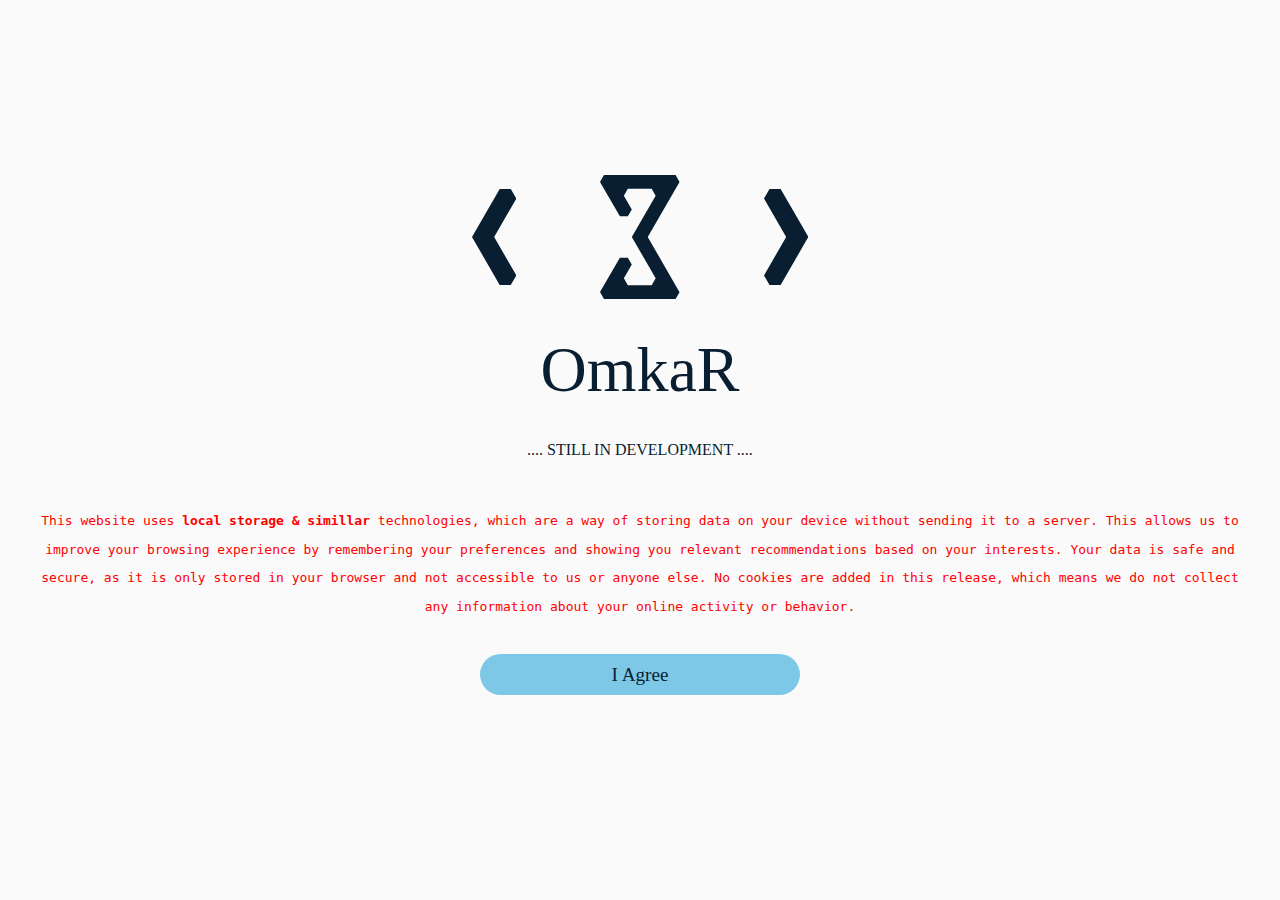
<file: index.html>
<!DOCTYPE html>
<html lang="en" xml:lang="en" xmlns="http://www.w3.org/1999/xhtml">

<head>
    <meta charset="utf-8">
    <title>OmkaR</title>
    <meta content="width=device-width, initial-scale=1.0" name="viewport">
    <meta name="theme-color" media="(prefers-color-scheme: light)" content="#fafafa" />
    <meta name="theme-color" media="(prefers-color-scheme: dark)" content="#0a1e32" />
    <meta name="google-site-verification" content="loFfXPwA4cq-TAvliz6y5A_HRbqyFr3LIQOK7XJ_PsE" />
    <meta content="" name="description">
    <script src="https://secure.exportkit.com/cdn/js/ek_googlefonts.js?v=6"></script>
</head>

<body onload="ready()"></body>
<script async src="https://www.googletagmanager.com/gtag/js?id=G-FJG5EE1FE4"></script>
<script>
    const baseUrl = window.location.hostname.match(/^\d/g) == null ? window.location.origin + window.location.pathname : "";
    link = document.createElement('link')
    link.rel = "icon"
    link.type = "image/x-icon"
    link.href = baseUrl + "/res/fav.svg"
    document.head.appendChild(link);
    const cssList = ['css/color.css', 'css/style.css']
    for (i of cssList) {
        link = document.createElement('link')
        link.rel = "stylesheet"
        link.type = "text/css"
        link.href = baseUrl + i
        if (!document.querySelector(`head link[href='${baseUrl + i}']`)) {
            document.head.appendChild(link);
        }
    }
    const jsList = ["js/datajson.js", "js/content.js", "js/script.js", "js/toolscript.js", "js/color.js", "js/listen.js", "js/Init.js"]
    for (i of jsList) {
        script = document.createElement('script')
        console.log(baseUrl + i)
        script.src = baseUrl + i
        if (!document.querySelector(`body script[src='${baseUrl + i}']`)) {
            document.body.appendChild(script);
        }
    }
</script>

</html>
</file>
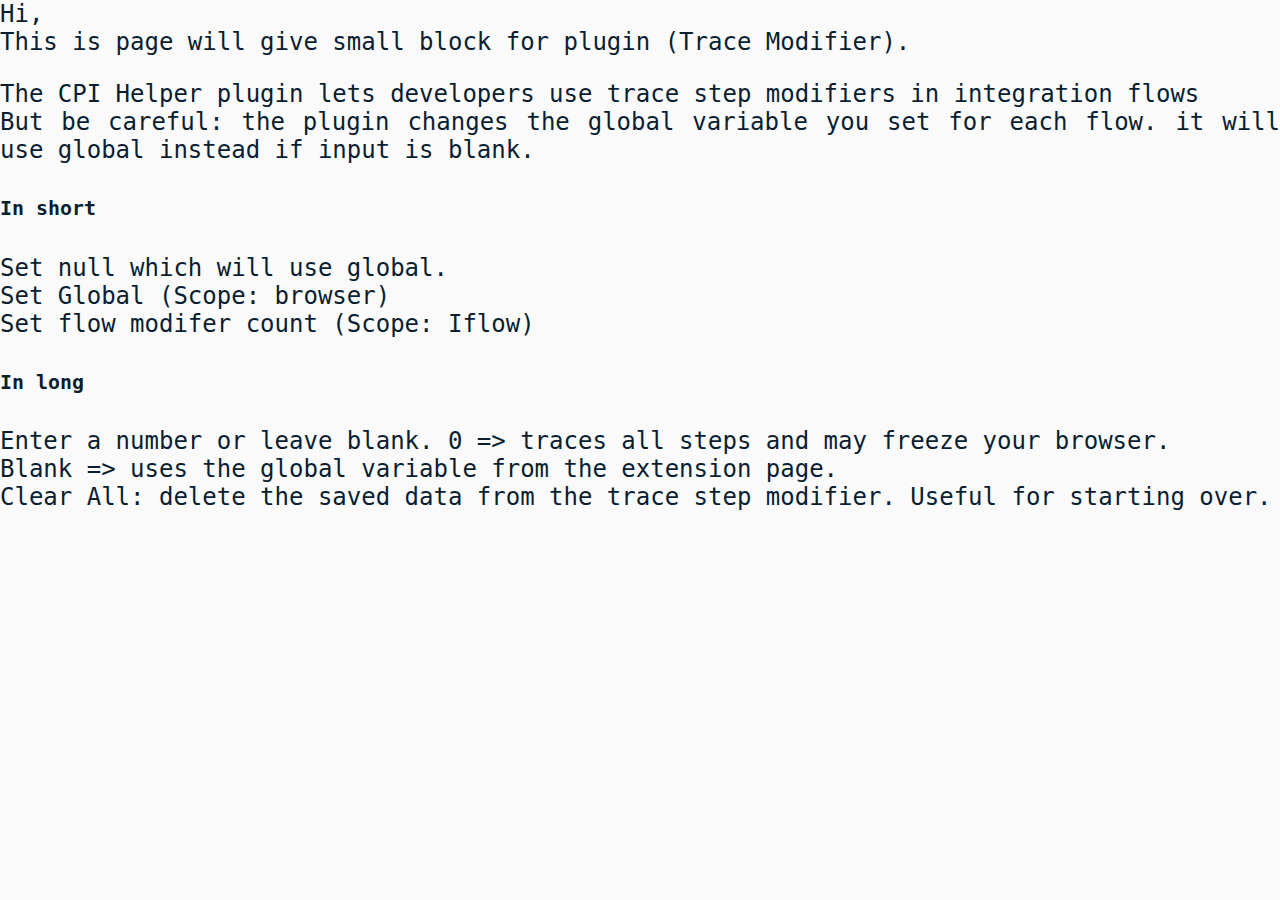
<file: cpi/index.html>
<!DOCTYPE html>
<html lang="en">

<head>
    <meta charset="utf-8">
    <meta content="width=device-width, initial-scale=1.0" name="viewport">
    <meta name="theme-color" media="(prefers-color-scheme: light)" content="#fafafa" />
    <meta name="theme-color" media="(prefers-color-scheme: dark)" content="#0a1e32" />
    <meta content="" name="description">
    <link rel="shortcut icon" href="/res/fav.svg">
    <title>Trace Modifier Plugin</title>
    <link href="/css/color.css" rel="StyleSheet" />
    <link href="/css/style.css" rel="StyleSheet" />
</head>

<body>
    <div style="font-size:1.5rem;font-family: monospace;text-wrap: wrap;">
        Hi, <br>
        This is page will give small block for plugin (Trace Modifier). <br>
        <p>The CPI Helper plugin lets developers use trace step modifiers in integration flows <br>
            But be careful: the plugin changes the global variable you set for each flow. it will use global instead if input is blank.</p>
        <div>
            <h5>In short</h5>
            Set null which will use global. <br>
            Set Global (Scope: browser) <br>
            Set flow modifer count (Scope: Iflow)
        </div>
        <p>
        <h5>In long</h5>
        Enter a number or leave blank. 0 => traces all steps and may freeze your browser. <br>
        Blank => uses the global variable from the extension page. <br>
        Clear All: delete the saved data from the trace step modifier. Useful for starting over.</p>
    </div>
</body>
<script async src="https://www.googletagmanager.com/gtag/js?id=G-FJG5EE1FE4"></script>
</html>
</file>
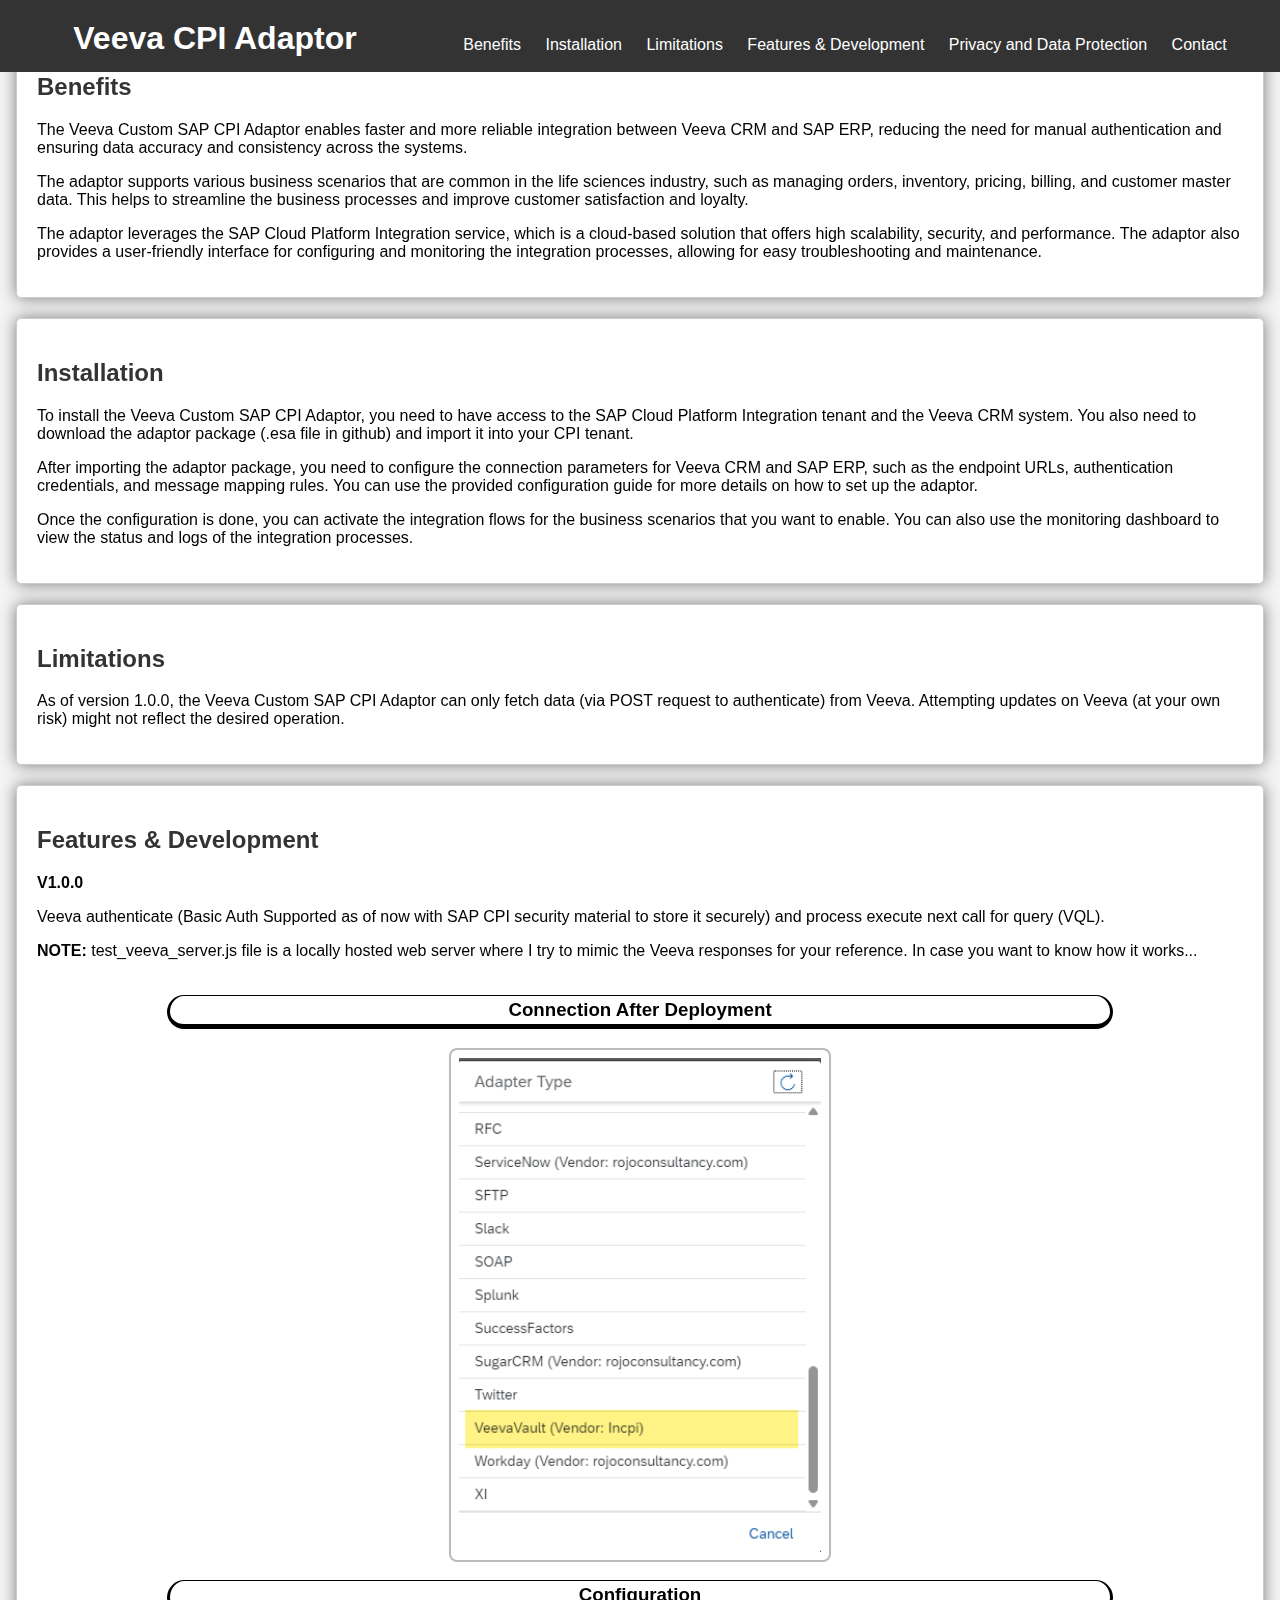
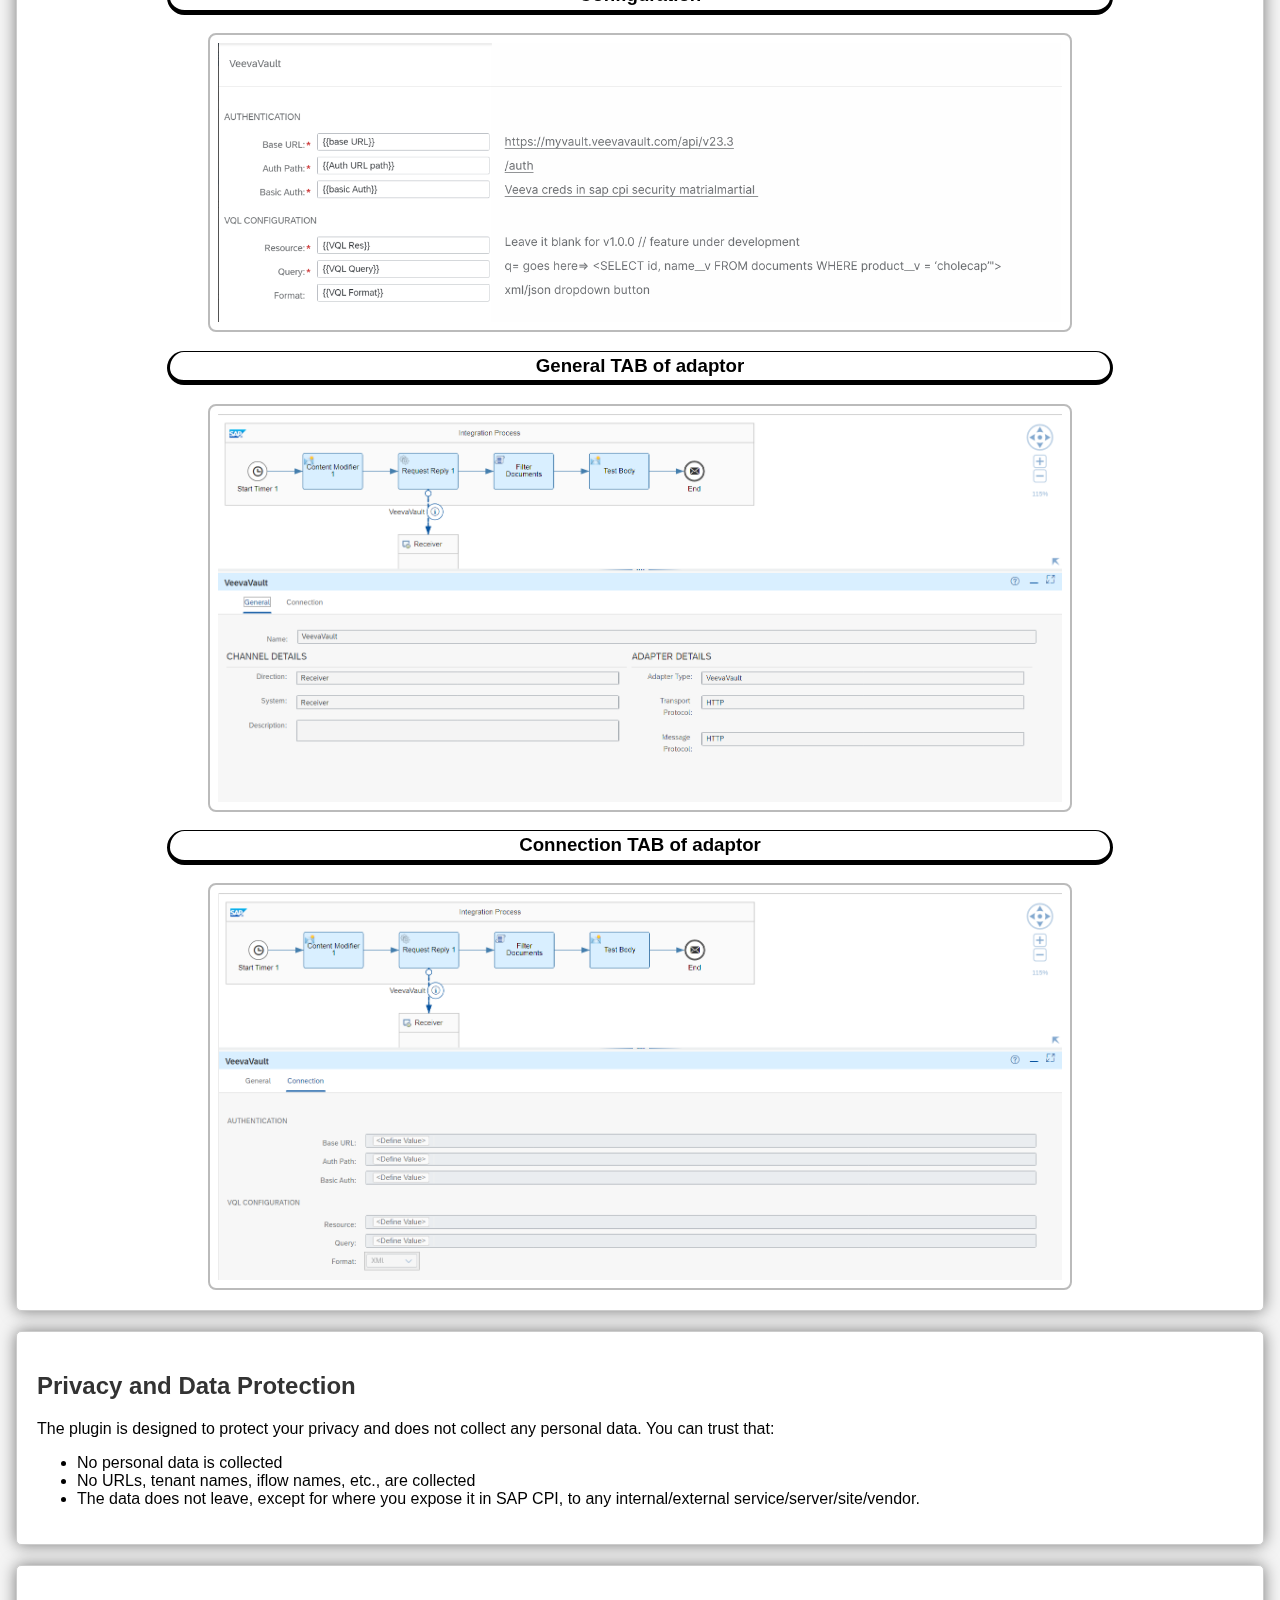
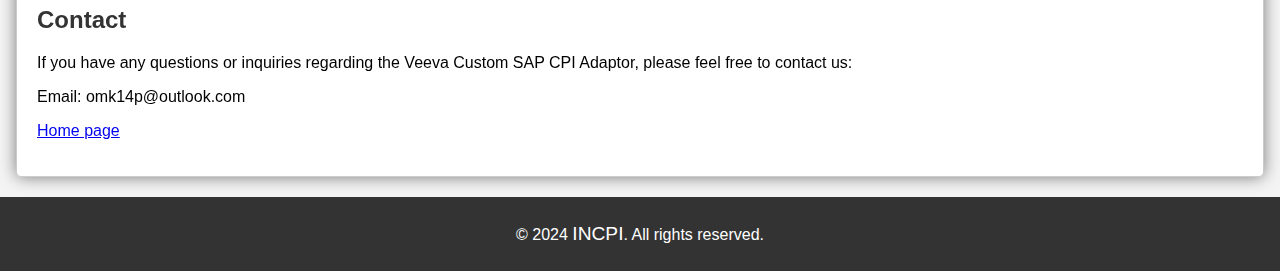
<file: Veeva_adaptor/index.html>
<!DOCTYPE html>
<html lang="en">

<head>
    <meta charset="UTF-8">
    <meta name="viewport" content="width=device-width, initial-scale=1.0">
    <title>Veeva Custom SAP CPI Adaptor</title>
    <link rel="stylesheet" href="index.css">
</head>

<body>
    <header>
        <h1>Veeva CPI Adaptor</h1>
        <nav>
            <ul>
                <li><a href="#benefits">Benefits</a></li>
                <li><a href="#installation">Installation</a></li>
                <li><a href="#limitations">Limitations</a></li>
                <li><a href="#features">Features &amp; Development</a></li>
                <li><a href="#privacy">Privacy and Data Protection</a></li>
                <li><a href="#contact">Contact</a></li>
            </ul>
        </nav>
    </header>
    <main>
        <section id="benefits">
            <h2>Benefits</h2>
            <p>The Veeva Custom SAP CPI Adaptor enables faster and more reliable integration between Veeva CRM and SAP
                ERP, reducing the need for manual authentication and ensuring data accuracy and consistency across the
                systems.</p>
            <p>The adaptor supports various business scenarios that are common in the life sciences industry, such as
                managing orders, inventory, pricing, billing, and customer master data. This helps to streamline the
                business processes and improve customer satisfaction and loyalty.</p>
            <p>The adaptor leverages the SAP Cloud Platform Integration service, which is a cloud-based solution that
                offers high scalability, security, and performance. The adaptor also provides a user-friendly interface
                for configuring and monitoring the integration processes, allowing for easy troubleshooting and
                maintenance.</p>
        </section>
        <section id="installation">
            <h2>Installation</h2>
            <p>To install the Veeva Custom SAP CPI Adaptor, you need to have access to the SAP Cloud Platform
                Integration tenant and the Veeva CRM system. You also need to download the adaptor package (.esa file in
                github) and import it into your CPI tenant.</p>
            <p>After importing the adaptor package, you need to configure the connection parameters for Veeva CRM and
                SAP ERP, such as the endpoint URLs, authentication credentials, and message mapping rules. You can use
                the provided configuration guide for more details on how to set up the adaptor.</p>
            <p>Once the configuration is done, you can activate the integration flows for the business scenarios that
                you want to enable. You can also use the monitoring dashboard to view the status and logs of the
                integration processes.</p>
        </section>
        <section id="limitations">
            <h2>Limitations</h2>
            <p>As of version 1.0.0, the Veeva Custom SAP CPI Adaptor can only fetch data (via POST request to
                authenticate) from Veeva. Attempting updates on Veeva (at your own risk) might not reflect the desired
                operation.</p>
        </section>
        <section id="features">
            <h2>Features & Development</h2>
            <p><strong>V1.0.0</strong></p>
            <p>Veeva authenticate (Basic Auth Supported as of now with SAP CPI security material to store it securely)
                and process execute next call for query (VQL).</p>
            <p><strong>NOTE:</strong> test_veeva_server.js file is a locally hosted web server where I try to mimic the
                Veeva responses for your reference. In case you want to know how it works...</p>
            <div style="
                display: flex;
                flex-direction: column;
                align-content: center;
                align-items: center;
                justify-content: center;
              ">
                <h3>Connection After Deployment</h3><img src="/Veeva_adaptor/res/adaptor.png" style="
                width: 30%;
              ">
                <h3>Configuration</h3><img src="/Veeva_adaptor/res/Veeva adaptor info.png">
                <h3>General TAB of adaptor</h3><img src="/Veeva_adaptor/res/veeva tab one.png">
                <h3>Connection TAB of adaptor</h3><img src="/Veeva_adaptor/res/veeva tab two.png">
            </div>
        </section>
        <section id="privacy">
            <h2>Privacy and Data Protection</h2>
            <p>The plugin is designed to protect your privacy and does not collect any personal data. You can trust
                that:</p>
            <ul>
                <li>No personal data is collected</li>
                <li>No URLs, tenant names, iflow names, etc., are collected</li>
                <li>The data does not leave, except for where you expose it in SAP CPI, to any internal/external
                    service/server/site/vendor.</li>
            </ul>
        </section>
        <section id="contact">
            <h2>Contact</h2>
            <p>If you have any questions or inquiries regarding the Veeva Custom SAP CPI Adaptor, please feel free to
                contact us:</p>
            <p>Email: omk14p@outlook.com</p>
            <p><a href="../">Home page</a></p>
        </section>
    </main>
    <footer>
        <p>&copy; 2024 <a href="http://incpi.github.io">INCPI</a>. All rights reserved.</p>
    </footer>
    <script src="script.js"></script>
</body>

</html>
</file>
<file: css/color.css>
:root,
html[data-theme='light'] {
    --dark: #0a1e32;
    --light: #fafafa;
    --mlight: #7dc8e6;
    --mdark: #195a82;
    --dgreen: #00c800;
    --dred: #ff0000;
}

:root {
    --nfont: lora;
    --bfont: inter;
    --fontdec: Goldman;
}

html[data-theme='dark'] {
    --light: #0a1e32;
    --mlight: #195a82;
    --dark: #fafafa;
    --mdark: #7dc8e6;
    --dgreen: #78ff78;
    --dred: #ff7878;
}

label[for='dark'] {
    background: var(--dark);
    color: var(--light)
}

label[for='mdark'] {
    background: var(--mdark);
    color: var(--light)
}

label[for='light'] {
    background: var(--light);
    color: var(--dark)
}

label[for='mlight'] {
    background: var(--mlight);
    color: var(--dark)
}

label[for='dgreen'] {
    background: var(--dgreen);
    color: var(--dark)
}

label[for='dred'] {
    background: var(--dred);
    color: var(--dark)
}
</file>
<file: css/style.css>
#tool>.perline>label {
    border: 2px solid white;
    outline: 2px solid black;
    padding-block: 2px;
    margin: 0;
    max-width: 20vw;
}

.blink {
    animation: blink 1s ease-in-out infinite;
}


.color {
    width: 100%;
    height: 100%;
    animation: progres 4s infinite;
    background: var(--dark);
    animation-timing-function: ease-in-out;
    border: 5px solid var(--light);
}

#tool>div {
    display: flex;
    justify-content: space-between;
}

#tool>.editor>* {
    width: 100%;
}

.perline>input {
    display: none;
}

@keyframes progres {
    0% {
        width: 0%;
    }

    25% {
        width: 20%;
    }

    50% {
        width: 30%;
    }

    75% {
        width: 40%;
    }

    100% {
        width: 100%;
    }
}

html {
    scroll-behavior: smooth;
}

*,
*::before,
*::after {
    box-sizing: border-box;
}

textarea:disabled {
    border-color: var(--dark);
}

input {
    width: 50%;
    color: var(--light);
    font-weight: 400;
    height: 100%;
    background: var(--dark);
    border-radius: 50px;
    padding: 10px;
    border: 2px solid var(--mlight);
    font-family: var(--fontdec);
}

.label,
label {
    background: var(--mdark);
    color: var(--light);
    font-family: var(--fontdec);
    padding: 5px;
    border-radius: 50px;
    text-align: center;
    width: 100%;
    margin-inline: 2px;
    white-space: nowrap;
}

.clock {
    background: none;
    color: var(--dark);
}

.toolbutton,
#myfile_btn {
    width: 100%;
    height: 100%;
    border-radius: 50px;
    display: inline-block;
    font-family: var(--bfont);
    font-weight: bold;
    color: var(--light);
    background: var(--dark);
    font-size: medium;
    border: 2px solid var(--mlight);
}

#myfile_btn {
    white-space: nowrap;
    display: flex;
    overflow: hidden;
    padding-inline: 10px;
    text-overflow: ellipsis;
    justify-content: space-around;
    max-width: 25vw;
}

#myfile_btn>span {
    width: 50%;
    text-overflow: ellipsis;
    overflow: hidden;
}

#myfile_btn:hover:before {
    content: 'New File? :';
}

.toolbutton:hover,
#myfile_btn:hover {
    background-color: var(--mlight);
    color: var(--dark);
    border: 2px solid var(--mlight);
}

.perline>button {
    padding-block: 5px;
}

table tbody thead {
    height: 300px;
    overflow-y: scroll;
    display: block;
}

table,
th,
td {
    border: 2px solid var(--mlight);
}

td,
th {
    padding-inline: 10px;
}

table {
    border-collapse: collapse;
    width: inherit;
}

thead>tr>th {
    background: var(--mlight);
    color: var(--dark);
    font-size: large;
}

span#Time {
    background: none;
}

div#header,
.perline {
    height: 2em;
    display: inline-flex;
    font-family: var(--fontdec);
    justify-content: space-between;
    align-items: center;
}

div#header>*,
.perline>* {
    white-space: nowrap;
    text-overflow: ellipsis;
    overflow-x: hidden;
    width: 25vw;
    max-width: 25vw;
    text-align: center;
}

.editor {
    display: inline-flex;
    gap: 10px;
    font-family: monospace;
    line-height: 21px;
    border-radius: 2px solid white;
}

textarea {
    resize: vertical;
    min-height: 5vh;
    padding: 0;
    height: 15vh;
    background: var(--light);
    color: var(--dark);
    outline: none;
    border: 2px solid var(--mlight);
    overflow-y: scroll;
    overflow-x: hidden;
}

#xml_paths {
    color: var(--dark);
    min-height: 5vh;
    height: 12vh;
    overflow-y: scroll;
    border: 2px solid var(--dark);
    resize: vertical;
}

div#Time {
    display: flex;
    justify-content: center;
    font-family: cursive;
    font-size: 1em;
    font-stretch: extra-expanded;
}

.perline {
    height: 100%;
    width: 100%;
    display: flex;
    flex-direction: row;
    align-content: center;
    padding-block: 20px 5px;
    align-items: center;
}

div#tool {
    margin-block: 3.1rem;
    padding-inline: 5%;
}

::-webkit-scrollbar {
    width: 10px;
    margin-inline: 5px;
}

::-webkit-scrollbar-thumb {
    border-radius: 50px;
    border: 2px solid var(--mdark);
}

::-webkit-scrollbar-thumb:hover {
    border-color: var(--mdark);
    background: var(--mdark);
}

::-webkit-resizer {
    border: 2px solid var(--mdark);
    border-radius: 100%;
}

::-webkit-scrollbar-corner {
    display: none;
}

#footer svg {
    width: 2rem;
    padding-inline-end: 1rem;
    fill: var(--dark);
}

.expand {
    text-align: center;
    color: var(--light);
    font-family: var(--fontdec);
    padding: .5em;
    background: var(--dark);
    border-radius: .5rem;
    width: 20%;
}

.expand:hover {
    background: var(--mlight);
    color: var(--dark);
}

body {
    background-color: var(--light);
    color: var(--dark);
    font-family: var(--bfont);
    padding: 0;
    margin: 0;
    text-align: justify;
    width: 100%;
    -ms-user-select: none;
    -moz-user-select: none;
    -webkit-user-select: none;
    -khtml-user-select: none;
    user-select: none;
    -webkit-tap-highlight-color: transparent;
}

body div {
    width: 100%;
}

#tool>div>div {
    width: 20vw;
}

.perline>div {
    display: flex;
}

div#btnhome {
    border-radius: 20px;
    border: 2px solid var(--dark);
    height: 20px;
}

div#btnhome>div {
    border-radius: 20px;
}

img,
svg {
    vertical-align: middle;
    width: 2rem;
}

nav,
footer {
    width: 100%;
    height: 3rem;
    font-weight: bolder;
    font-size: 1.5rem;
    font-family: var(--fontdec);
    position: fixed;
    z-index: 2;
    margin: 0;
    top: 0;
    padding-block: .5rem;
    padding-inline: 5%;
    background: var(--light);
}

nav>div>div {
    display: contents;
}

nav>div>div>span {
    display: none;
}

#end {
    width: auto;
    display: none;
    overflow: hidden;
}

.flex {
    display: flex;
    align-items: center;
    align-content: center;
    justify-content: flex-start;
}

.fdc {
    flex-direction: column;
}

#contact {
    justify-content: space-evenly;
}

#contact span {
    margin-block-start: 5rem;
    position: absolute;
    display: none;
}

#contact a:hover span {
    display: block;
}

.jsb {
    justify-content: space-between;
}

.jcc {
    justify-content: center;
}

.active {
    border-radius: .5rem;
    padding-inline: 1rem;
    background: var(--dark);
    color: var(--light);
    fill: var(--light);
}

nav>div {
    width: 100%;
}

svg {
    width: 2rem;
    height: 2rem;
    padding: 2px;
}

nav>div>svg {
    fill: var(--dark);
    transform: rotate(-90deg);
}

nav:hover>div>svg {
    transform-origin: center;
}

nav>div>span {
    font-size: 1em;
    padding-left: 2vw;
}

ul,
li {
    margin: 0;
    text-decoration: none;
    list-style: none;
    padding-block: .5em;
    color: var(--light);
    border-bottom-left-radius: 1em;
    border-bottom-right-radius: 1em;
    width: 80%;
    background: var(--mdark);
}

ul>li>ul>li {
    list-style-type: disc;
}

a {
    color: var(--dark);
    fill: var(--dark);
    text-align: center;
    text-decoration: None;
}

.links {
    padding-inline: .8rem;
}

#about div img {
    width: 20rem;
    border-radius: 20%;
    border: 0.5rem solid;
    margin: 0 auto;
}

/* The actual timeline (the vertical ruler) */
.timeline {
    position: relative;
    margin-block-start: 1em;
    max-width: 100%;
}

/* The actual timeline (the vertical ruler) */
.timeline::after {
    content: '';
    position: absolute;
    width: 1em;
    background-color: var(--mlight);
    top: 0;
    bottom: 0;
    left: 50%;
    margin-left: -0.5em;
    border-radius: 1em;
}

/* Container around content */
.container {
    padding: 10px 40px;
    position: relative;
    background-color: inherit;
    width: 50%;
    margin-inline: 0;
}

/* The circles on the timeline */
.container::after {
    position: absolute;
    width: 25px;
    height: 25px;
    right: -17px;
    background-color: var(--active);
    top: 15px;
    border-radius: 50%;
    z-index: 1;
}

/* Place the container to the left */
.left {
    left: 0;
    padding-inline-start: 0;
    justify-content: flex-start;
}

/* Place the container to the right */
.right {
    left: 50%;
    padding-inline-end: 0;
}

/* Add arrows to the left container (pointing right) */
.left::before {
    content: " ";
    height: 0;
    position: absolute;
    top: 2rem;
    width: 0;
    z-index: 1;
    right: 2rem;
    border: medium solid var(--mlight);
    border-width: 10px 0 10px 10px;
    border-color: transparent transparent transparent var(--mlight);
}

/* Add arrows to the right container (pointing left) */
.right::before {
    content: " ";
    height: 0;
    position: absolute;
    top: 2rem;
    width: 0;
    z-index: 1;
    left: 2rem;
    border: medium solid var(--mlight);
    border-width: 10px 10px 10px 0;
    border-color: transparent var(--mlight) transparent transparent;
}

/* Fix the circle for containers on the right side */
.right::after {
    left: -16px;
}

/* The actual content */
.content {
    padding: 0.5rem;
    background-color: var(--mlight);
    position: relative;
    border-radius: .5rem;
}

.content>p {
    display: none;
}

.phead {
    display: flex;
    background: var(--light);
    width: 100%;
    min-height: 3rem;
    justify-content: space-between;
    border-radius: .25rem;
    align-items: center;
    text-align: center;
}

.phead:hover {
    color: var(--light);
    background: var(--dark);
}

.phead>div {
    padding-inline: .5em;
}

button {
    background: none;
    fill: var(--dark);
    border: none;
    padding: 0;
    margin: 0;
}

button#dark_link {
    padding-inline-start: 10px;
}

#btn {
    background: var(--mlight);
    padding: .5em;
    margin-block: 2rem;
    width: 20rem;
    color: var(--dark);
    border-radius: 50px;
    font-size: larger;
    font-family: 'Goldman';
}

#btn:hover {
    background: var(--mdark);
    color: var(--light);
}

button#close {
    display: none;
}

button svg:hover {
    fill: var(--mdark);
}

#loader,
#c-c.fade {
    opacity: 1;
    animation-iteration-count: infinite;
    transition: opacity ease-in-out 1s;
}

#loader {
    position: fixed;
    padding: 2rem;
    inset: 0;
    font-family: var(--fontdec);
    text-align: center;
    justify-content: center;
    display: flex;
    flex-direction: column;
    z-index: 3;
    background: var(--light);
    align-items: center;
    align-content: center;
}

div#consentc {
    font-family: monospace;
    line-height: 1.8rem;
}

.left2 {
    justify-content: flex-start;
}

#loader>div {
    margin-block: 2rem;
}

#loader>p {
    font-size: 4rem;
    margin: 0;
}

#loader>div>svg {
    height: 8rem;
    width: auto;
    fill: var(--dark);
}

#B1,
#loader>span,
#B3 {
    padding-block: 1rem;
    animation: blink 1s ease-in-out infinite;
}

@keyframes blink {

    0%,
    100% {
        color: var(--light);
        fill: var(--light);
    }

    50% {
        color: var(--dark);
        fill: var(--dark);
    }
}

#B2 {
    animation: hideshow 4s ease-in-out infinite;
}

@keyframes hideshow {
    0% {
        transform: rotateZ(0deg);
    }

    25% {
        transform: rotateZ(-90deg);
    }

    50% {
        transform: rotateZ(-180deg);
    }

    75% {
        transform: rotateZ(-270deg);
    }

    100% {
        transform: rotateZ(-360deg);
    }
}

#B1 {
    margin-inline-end: 5rem;
}

#B3 {
    margin-inline-start: 5rem;
}

#loader.fade,
#c-c {
    opacity: 0;
}

#c-c {
    width: 90%;
    display: none;
    flex-direction: column;
    margin: auto;
    padding-top: 4rem;
}

a:hover {
    color: var(--mdark);
    fill: var(--mdark);
}

section {
    min-height: 80vh;
    height: 100%;
    width: 100%;
    padding-block-end: 3rem;
}

section a {
    display: flex;
    flex-direction: column;
    font-size: 1.2rem;
    align-items: center;
    font-family: var(--fontdec);
}

.list {
    background: var(--mlight);
    width: 100%;
    text-align: center;
}

.list:hover {
    color: var(--mlight);
    background: var(--dark);
}

#list {
    display: flex;
    font-family: var(--fontdec);
    flex-direction: column;
    justify-content: center;
    align-items: center;
}

#list>div div {
    display: flex;
    padding-block: 1rem;
    border-radius: 1em;
    flex-direction: column;
    align-items: center;
}

.slist>ul {
    display: none;
}

#list h1 {
    text-align: center;
}

#list>a,
#list>div {
    margin: 0;
    justify-content: space-between;
}

#list>div {
    display: flex;
    padding-block-end: 1rem;
    margin-inline: 10%;
    overflow: scroll;
    min-width: 100%;
    align-items: flex-start;
}

#list>div>div {
    padding: 5px;
    min-width: 30%;
}


#clcode {
    display: inline-flex;
    justify-content: center;
    width: 100%;
    height: 3rem;
    padding-block: .5rem;
    fill: var(--dark);
    align-items: center;
    border-radius: 30px;
    border: 2px solid black;
}

#clcode>span,
#clcode>div {
    display: flex;
    margin-inline: 10px;
    justify-content: space-evenly;
    align-items: center;
    height: 2rem;
    width: 10rem;
}

#clcode>span>p {
    padding-inline-start: .5rem;
    margin: 0;
}

#clcode>span>svg {
    width: 1.5rem;
}

#footer {
    top: initial;
    bottom: 0;
    text-align: center;
    font-size: small;
}

#footer div {
    align-items: center;
}

section>img {
    border-radius: 2em;
    width: 25%;
    border: 1rem solid var(--dark);
}

#h_nav a:hover::before {
    width: 100%;
    height: .1em;
    color: var(--mlight);
    transition: all 250ms linear;
}

#contact p {
    margin: 0;
}

#home>img {
    width: 100%;
    border: none;
}

@media screen and (max-width: 800px) {
    .perline {
        padding-block: 20px 10px;
    }

    #h_nav {
        display: flex;
        position: fixed;
        width: 100%;
        height: 100%;
        left: 100%;
        background: var(--light);
        padding-block-end: calc(var(--scrolltm, 3rem)*2);
        inset: var(--scrolltm, 3rem) 0 0 0;
        margin: 0;
        flex-direction: column;
        justify-content: space-evenly;
        align-items: center;
        transition: all 1s;
    }

    .perline>*,
    #header>* {
        margin: 0;
        width: 28vw;
    }

    #list>div {
        flex-direction: column;
    }

    #contact span {
        margin-block-start: 3rem;
    }

    div#h_nav>span {
        display: block;
    }

    #end {
        display: flex;
    }

    #contact {
        flex-direction: column;
    }

    .end {
        width: 20vw;
    }

    section>img {
        width: 50%;
    }

    /* Place the timelime to the left */
    .timeline::after {
        left: 2.5%;
    }

    /* Full-width containers */
    .container {
        width: 100%;
        padding-left: 3em;
        padding-right: 0;
    }

    /* Make sure that all arrows are pointing leftwards */
    .container::before {
        left: 2.5rem;
        border: medium solid var(--mlight);
        border-width: 10px 10px 10px 0;
        border-color: transparent var(--mlight) transparent transparent;
    }

    /* Make sure all circles are at the same spot */
    .left::after,
    .right::after {
        left: 15px;
    }

    /* Make all right containers behave like the left ones */
    .right {
        left: 0%;
    }
}
</file>
<file: Veeva_adaptor/index.css>
body {
    font-family: Arial, sans-serif;
    margin: 0;
    padding: 0;
    background-color: #f4f4f4;
}

header {
    background-color: #333;
    color: #fff;
    padding: 20px;
    position: fixed;
    width: 100%;
    top: 0;
    display: flex;
    justify-content: space-around;
    z-index: 1000;
    height: 2rem;
}

nav {
    float: right;
}

header h1 {
    margin: 0;
}

nav ul {
    list-style-type: none;
    padding: 0;
}

img {
    width: 70%;
    border: 2px solid #bbb;
    border-radius: .5rem;
    padding: .5rem;
}

h3 {
    border-bottom: .3em solid black;
    padding: .2rem 3rem;
    width: 70%;
    text-align: center;
    border-top: .1rem solid black;
    border-inline: 0.2rem solid;
    border-radius: 2rem;
}

nav ul li {
    display: inline;
    margin-right: 20px;
}

nav ul li a {
    color: #fff;
    text-decoration: none;
}

main {
    padding-top: 2rem;
    margin-inline: 1rem;
}

section {
    background-color: #fff;
    padding: 20px;
    margin-bottom: 20px;
    border-radius: 5px;
    border: hsl(0, 0%, 80%) 1px solid;
    filter: drop-shadow(0px 0px .5rem rgba(0, 0, 0, 0.5))
}

h2 {
    color: #333;
}

footer {
    background-color: #333;
    color: #fff;
    padding: 10px 20px;
    text-align: center;
}

footer a {
    text-decoration: none;
    color: currentColor;
    font-size: larger;
    font-stretch: ultra-expanded;
}

a:hover {
    color: lightcoral;
}
</file>
